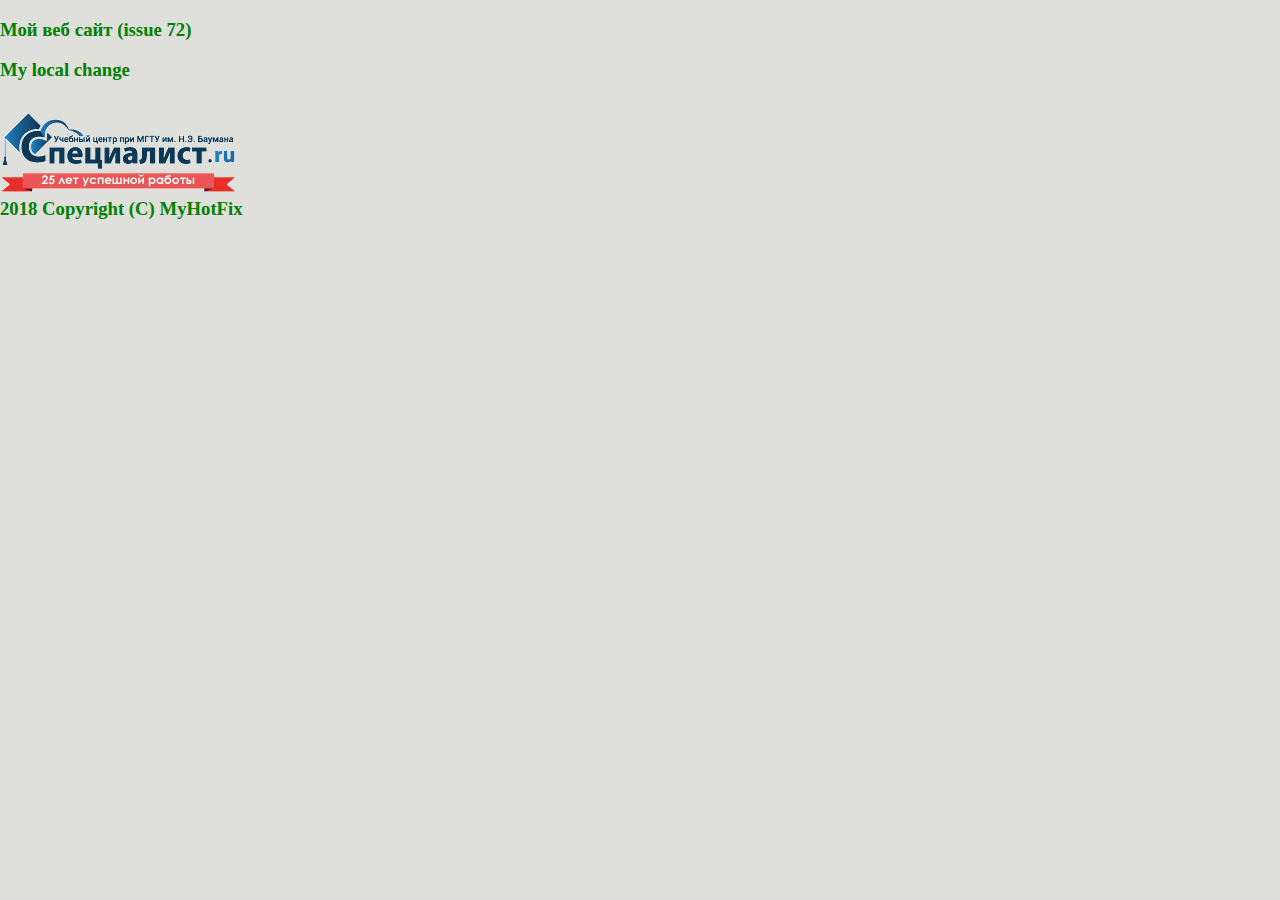
<file: index.htm>
<!DOCTYPE html>
<html>
<head>
	<link href="site.css" rel="stylesheet">
</head>
<body>
	<h3>Мой веб сайт (issue 72)</h3>
	<h3>My local change<h3>
	<img src="logo.gif">
	<footer>
		2018 Copyright (C) MyHotFix
	</footer>
</body>

</html>
</file>
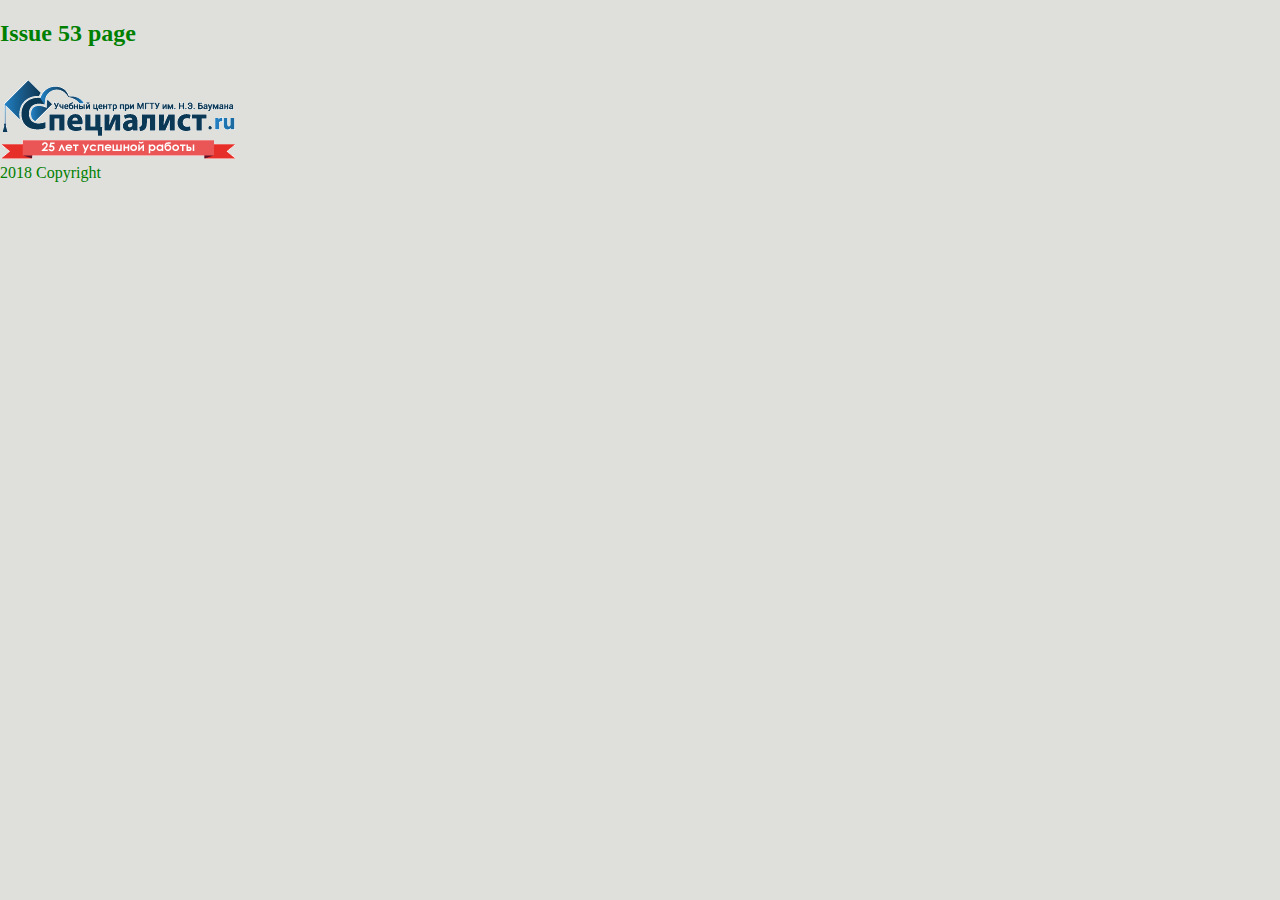
<file: issue53.html>
<!DOCTYPE html>
<html>
<head>
	<link href="site.css" rel="stylesheet">
</head>
<body>
	<h2>Issue 53 page </h2>
	<img src="logo.gif">
	<footer>
		2018 Copyright
	</footer>
</body>

</html>
</file>
<file: site.css>
body {
	background-color : #DFDFDC;
	margin : 0px;
	padding : 0px;
	color : green;
}
</file>
